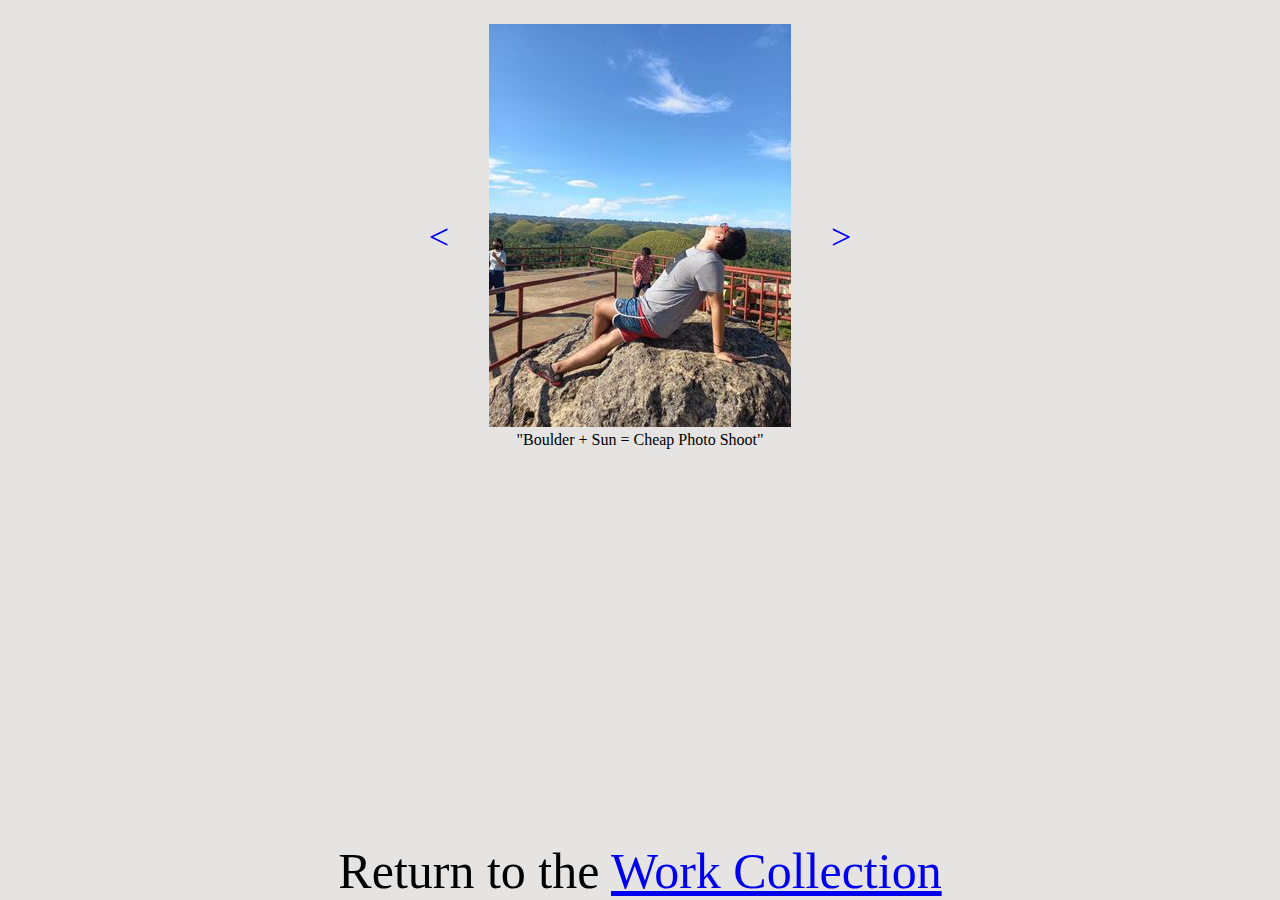
<file: index.html>
<!DOCTYPE html>
<html>
<head>
 <link rel="stylesheet" type="text/css" href="me.css">
 
</head>
<body>
 <a href="me5.html" class="arrow left">&lt;</a>

 <figure>
 <img src="images\14.jpg" alt="A funny image of me" class="image">
 <figcaption class="caption">"Boulder + Sun = Cheap Photo Shoot"</figcaption>
 </figure>

 <a href="me2.html" class="arrow right">&gt;</a>

 <div class="bottom">
    Return to the <a href="https://conctlectst.pages.dev/">Work Collection</a>
  </div>

</body>
</html>
</file>
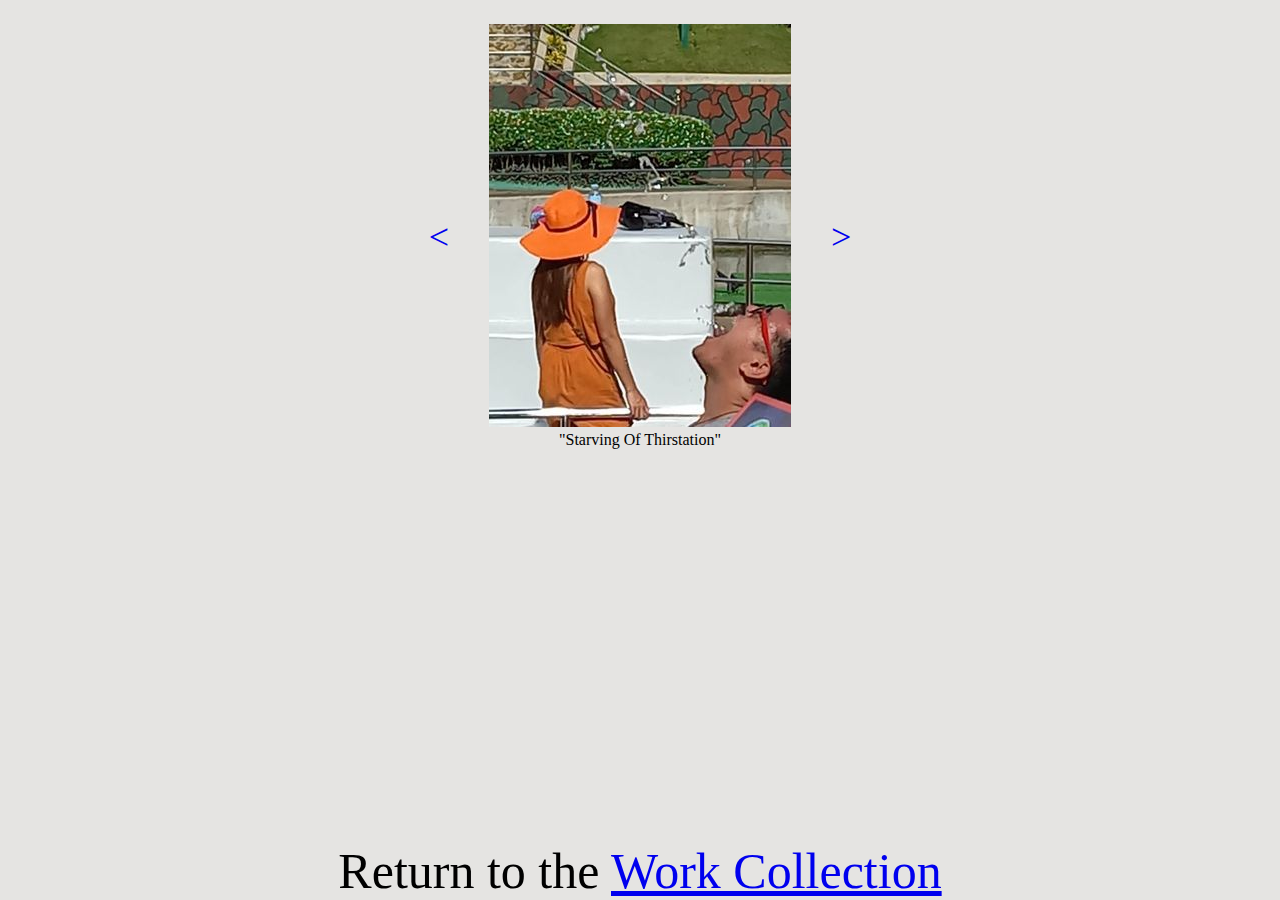
<file: me2.html>
<!DOCTYPE html>
<html>
<head>
  <link rel="stylesheet" type="text/css" href="me.css">
</head>
<body>
  <a href="index.html" class="arrow left">&lt;</a>

  <figure>
  <img src="images\16.jpg" alt="A funny image of me" class="image">
  <figcaption class="caption">"Starving Of Thirstation"</figcaption>
  </figure>

  <a href="me3.html" class="arrow right">&gt;</a>

  <div class="bottom">
    Return to the <a href="https://conctlectst.pages.dev/">Work Collection</a>
  </div>
</body>
</html>
</file>
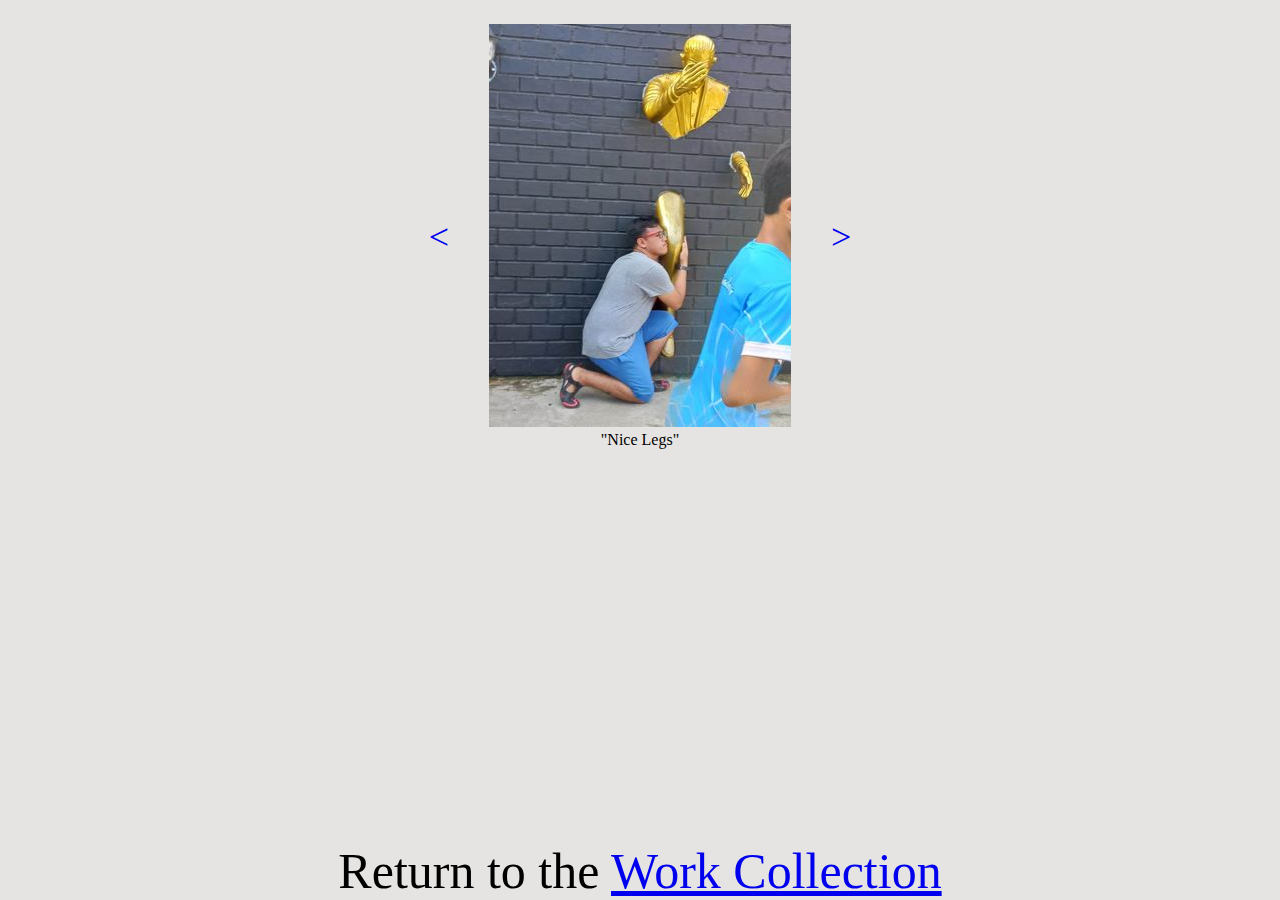
<file: me3.html>
<!DOCTYPE html>
<html>
<head>
  <link rel="stylesheet" type="text/css" href="me.css">
</head>
<body>
  <a href="me2.html" class="arrow left">&lt;</a>
  
  <figure>
  <img src="images\17.jpg" alt="A funny image of me" class="image">
  <figcaption class="caption">"Nice Legs"</figcaption>
  </figure>

  <a href="me4.html" class="arrow right">&gt;</a>

  <div class="bottom">
    Return to the <a href="https://conctlectst.pages.dev/">Work Collection</a>
  </div>
</body>
</html>
</file>
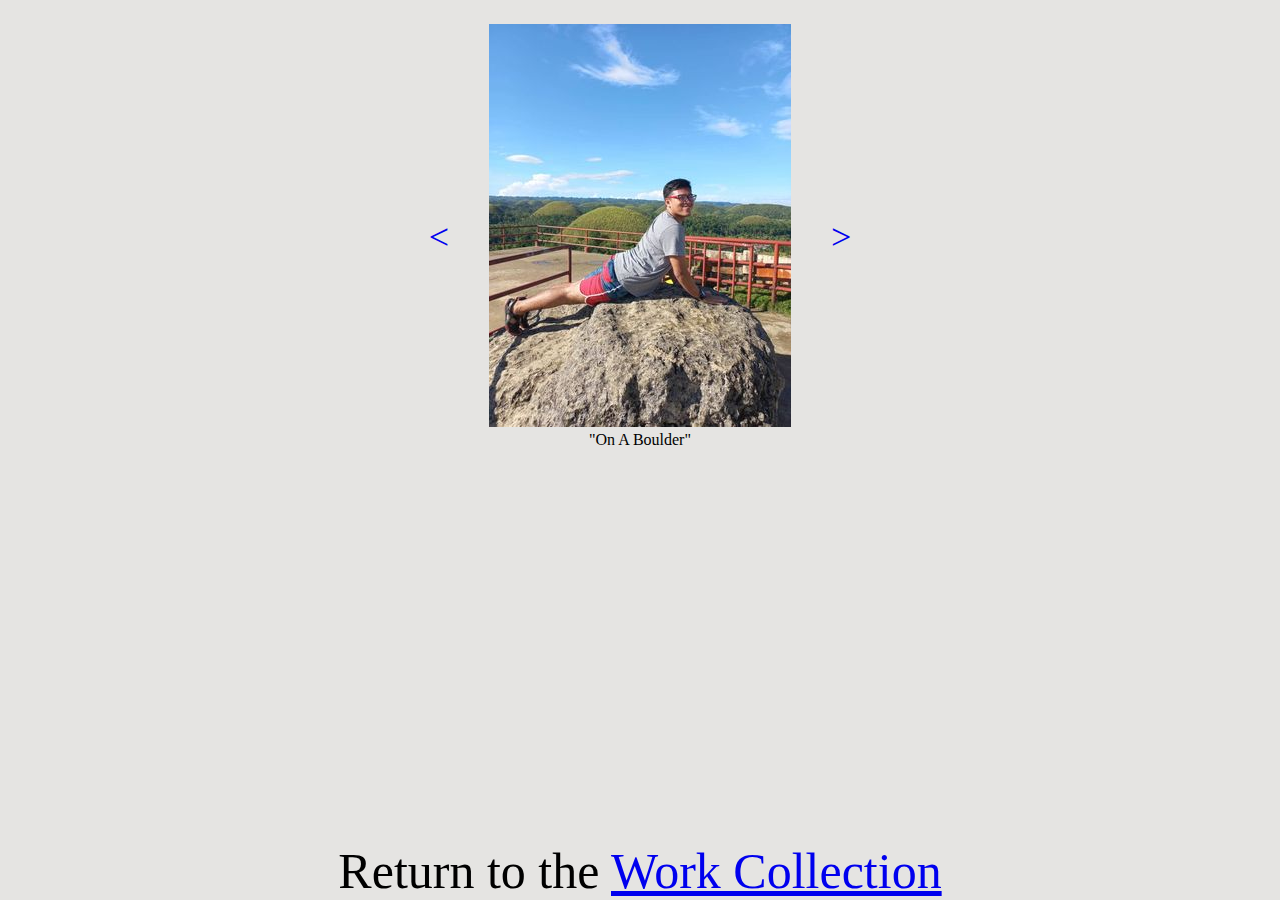
<file: me4.html>
<!DOCTYPE html>
<html>
<head>
  <link rel="stylesheet" type="text/css" href="me.css">
</head>
<body>
  <a href="me3.html" class="arrow left">&lt;</a>

  <figure>
  <img src="images\19.jpg" alt="A funny image of me" class="image">
  <figcaption class="caption">"On A Boulder"</figcaption>
  </figure>

  <a href="me5.html" class="arrow right">&gt;</a>

  <div class="bottom">
    Return to the <a href="https://conctlectst.pages.dev/">Work Collection</a>
  </div>
</body>
</html>
</file>
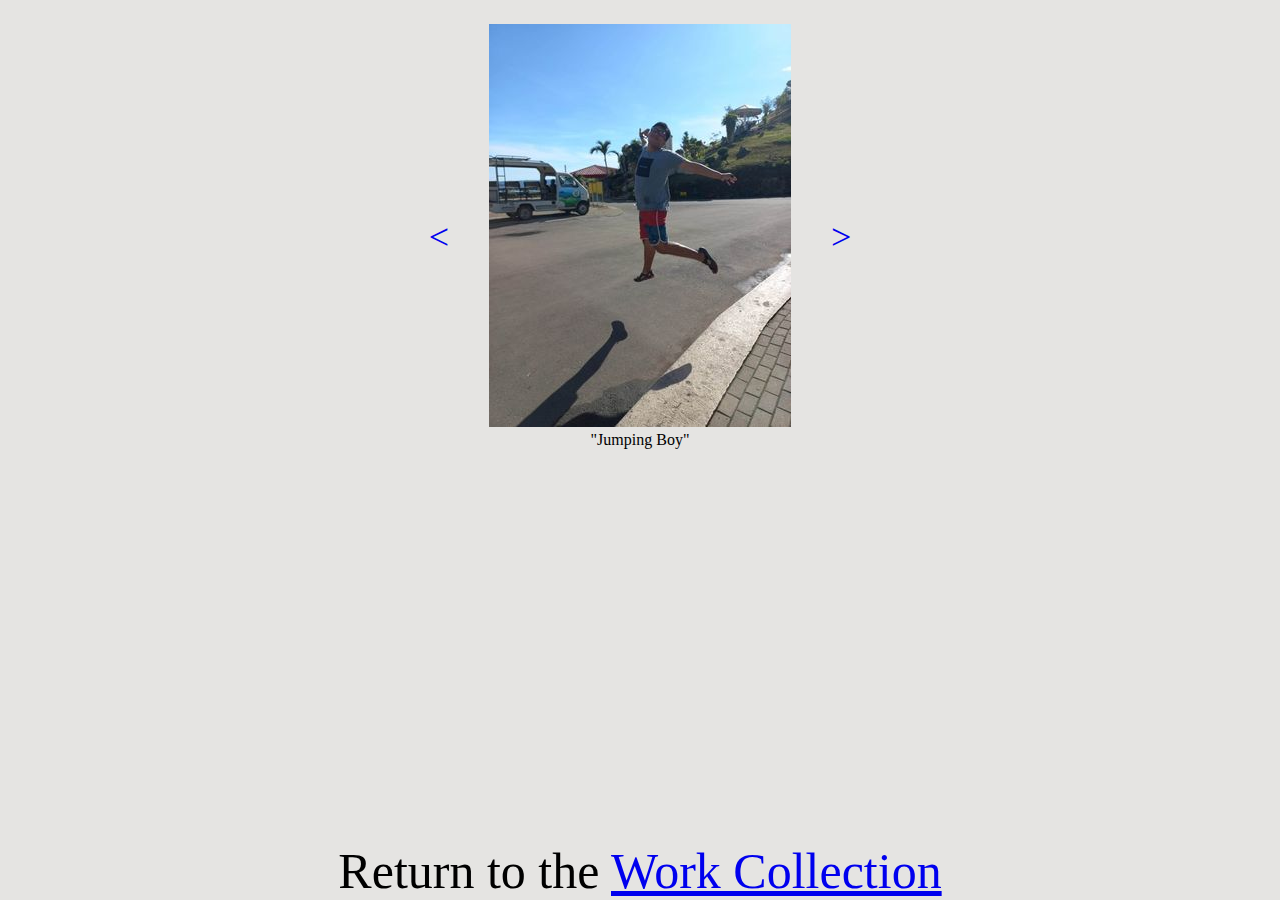
<file: me5.html>
<!DOCTYPE html>
<html>
<head>
  <link rel="stylesheet" type="text/css" href="me.css">
</head>
<body>
  <a href="me4.html" class="arrow left">&lt;</a>

  <figure>
  <img src="images\15.jpg" alt="A funny image of me" class="image">
  <figcaption class="caption">"Jumping Boy"</figcaption>
  </figure>

  <a href="index.html" class="arrow right">&gt;</a>

  <div class="bottom">
    Return to the <a href="https://conctlectst.pages.dev/">Work Collection</a>
  </div>
</body>
</html>
</file>
<file: me.css>
body {
  display: flex;
  align-items: center;
  justify-content: center;
	background-color: #E5E4E2;
	text-align: center;
}

.image {
  max-width: 100%;
}

.arrow {
  font-size: 36px;
  text-decoration: none;
}

.left {
  float: left;
}

.right {
  float: right;
}
.bottom {
  position: fixed;
  bottom: 0;
  width: 100%;
  text-align: center;
  font-size: 50px;
}
</file>
